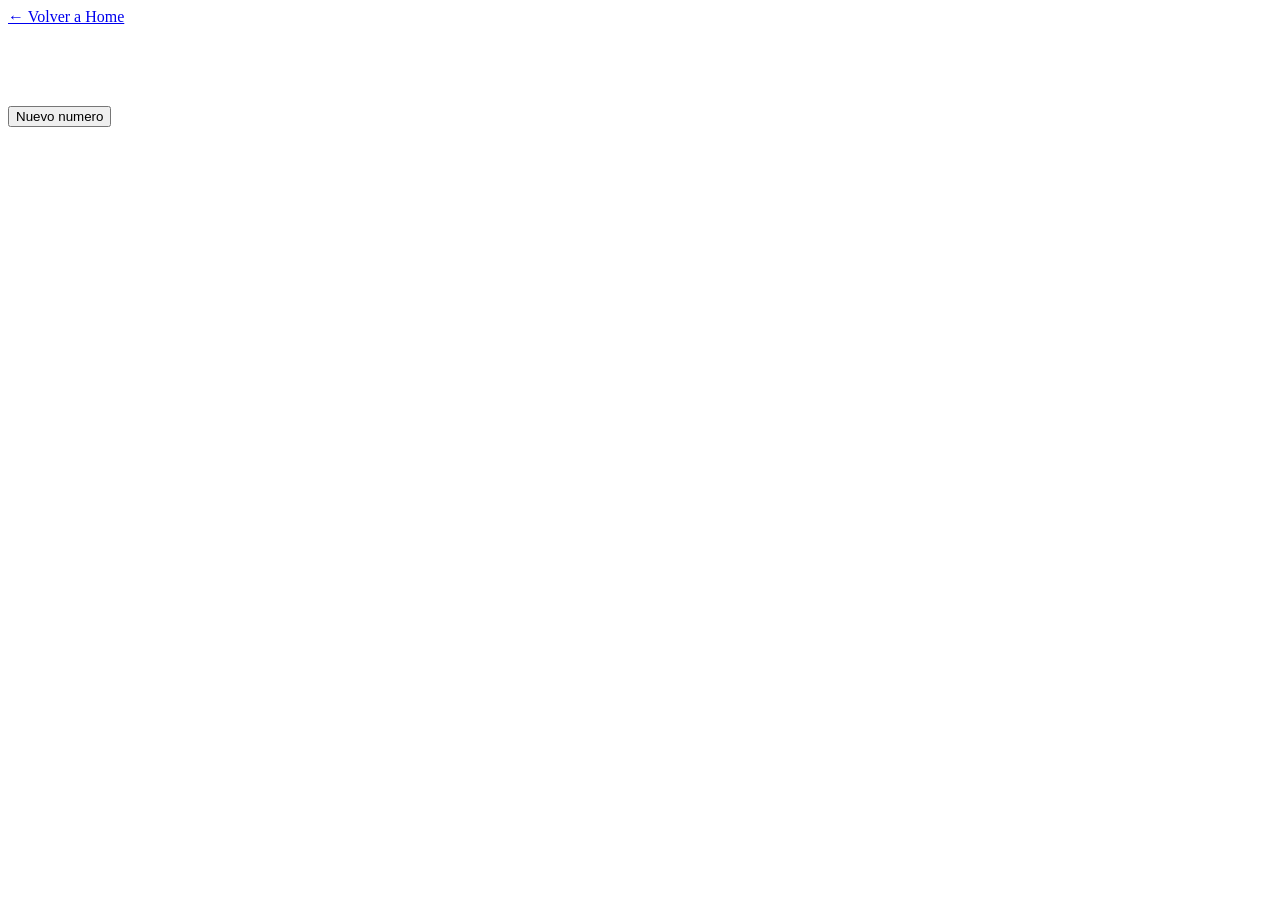
<file: ej1.html>
<!DOCTYPE html>
<html lang="es">
<head>
    <meta charset="UTF-8">
    <title>Ejercicio 1</title>
    <link rel="stylesheet" href="styles.css">
</head>
<body>
    <div class="container">
        <a href="index.html" class="back-link">&larr; Volver a Home</a>
        <h1>Ejercicio 1</h1>
        
        <button id="btn-nuevo">Nuevo numero</button>
        <ul id="lista-numeros"></ul>
    </div>

    <script>
        document.addEventListener('DOMContentLoaded', () => {
            const btnNuevo = document.getElementById('btn-nuevo');
            const lista = document.getElementById('lista-numeros');

            btnNuevo.addEventListener('click', () => {
                const numeroAleatorio = Math.floor(Math.random() * 100) + 1;
                const li = document.createElement('li');
                li.textContent = `Numero aleatorio: ${numeroAleatorio}`;
                lista.appendChild(li);
            });
        });
    </script>
</body>
</html>
</file>
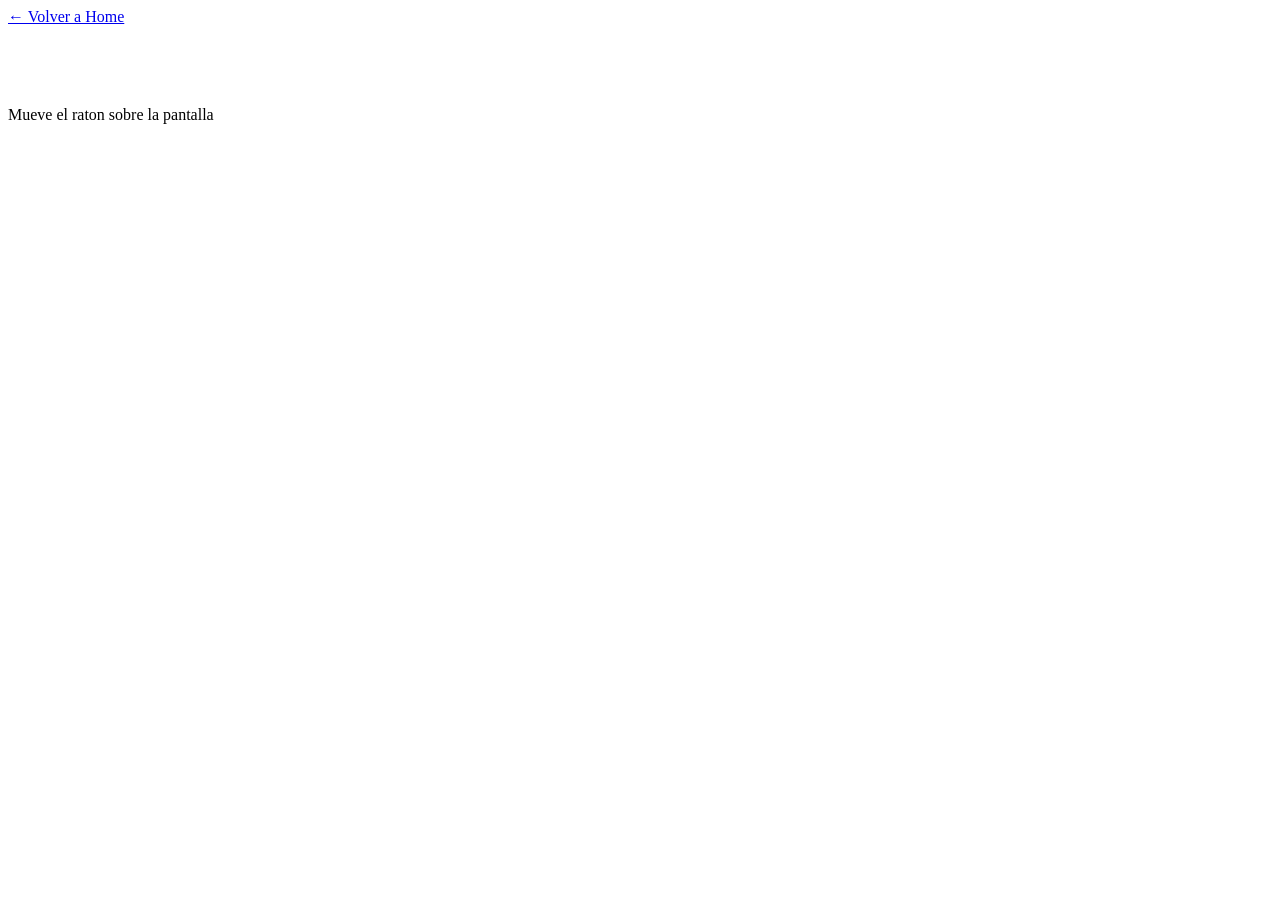
<file: ej2.html>
<!DOCTYPE html>
<html lang="es">
<head>
    <meta charset="UTF-8">
    <title>Ejercicio 2</title>
    <link rel="stylesheet" href="styles.css">
</head>
<body>
    <div class="container">
        <a href="index.html" class="back-link">&larr; Volver a Home</a>
        <h1>Ejercicio 2</h1>
        
        <p id="posicion">Mueve el raton sobre la pantalla</p>
    </div>

    <script>
        document.addEventListener('DOMContentLoaded', () => {
            const posicion = document.getElementById('posicion');

            document.addEventListener('mousemove', (event) => {
                const x = event.clientX;
                const y = event.clientY;
                posicion.textContent = `Posicion del raton: X = ${x}px, Y = ${y}px`;
            });
        });
    </script>
</body>
</html>
</file>
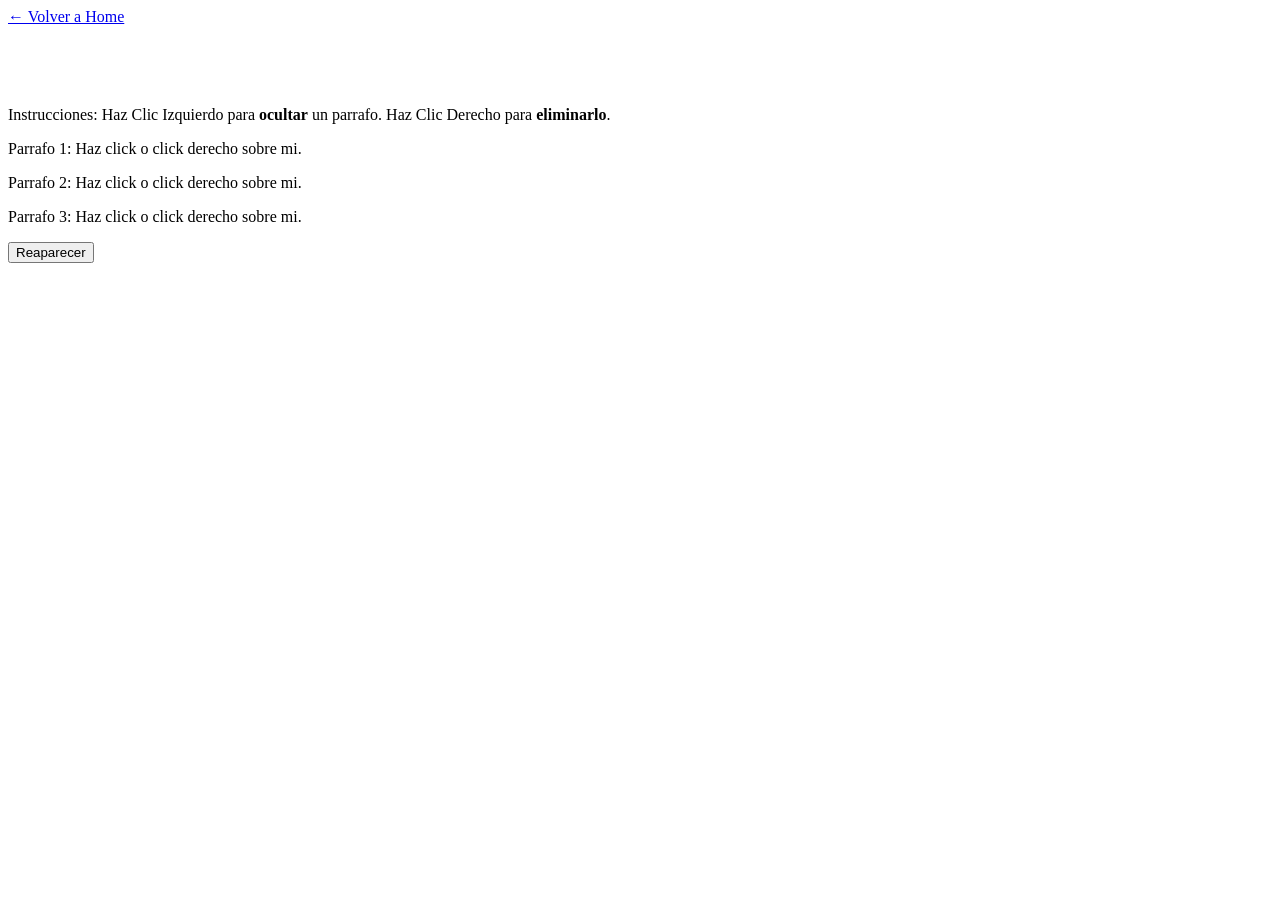
<file: ej3.html>
<!DOCTYPE html>
<html lang="es">
<head>
    <meta charset="UTF-8">
    <title>Ejercicio 3</title>
    <link rel="stylesheet" href="styles.css">
</head>
<body>
    <div class="container">
        <a href="index.html" class="back-link">&larr; Volver a Home</a>
        <h1>Ejercicio 3</h1>
        <p>Instrucciones: Haz Clic Izquierdo para <strong>ocultar</strong> un parrafo. Haz Clic Derecho para <strong>eliminarlo</strong>.</p>
        
        <div id="contenedor-parrafos">
            <p class="mi-parrafo">Parrafo 1: Haz click o click derecho sobre mi.</p>
            <p class="mi-parrafo">Parrafo 2: Haz click o click derecho sobre mi.</p>
            <p class="mi-parrafo">Parrafo 3: Haz click o click derecho sobre mi.</p>
        </div>

        <button id="btn-reaparecer">Reaparecer</button>
    </div>

    <script>
        document.addEventListener('DOMContentLoaded', () => {
            const parrafos = document.querySelectorAll('.mi-parrafo');
            const btnReaparecer = document.getElementById('btn-reaparecer');

            parrafos.forEach(p => {
                p.addEventListener('click', () => {
                    p.style.display = 'none';
                });

                p.addEventListener('contextmenu', (event) => {
                    event.preventDefault();
                    p.remove();
                });
            });

            btnReaparecer.addEventListener('click', () => {
                const parrafosRestantes = document.querySelectorAll('.mi-parrafo');
                parrafosRestantes.forEach(p => {
                    p.style.display = 'block';
                });
            });
        });
    </script>
</body>
</html>
</file>
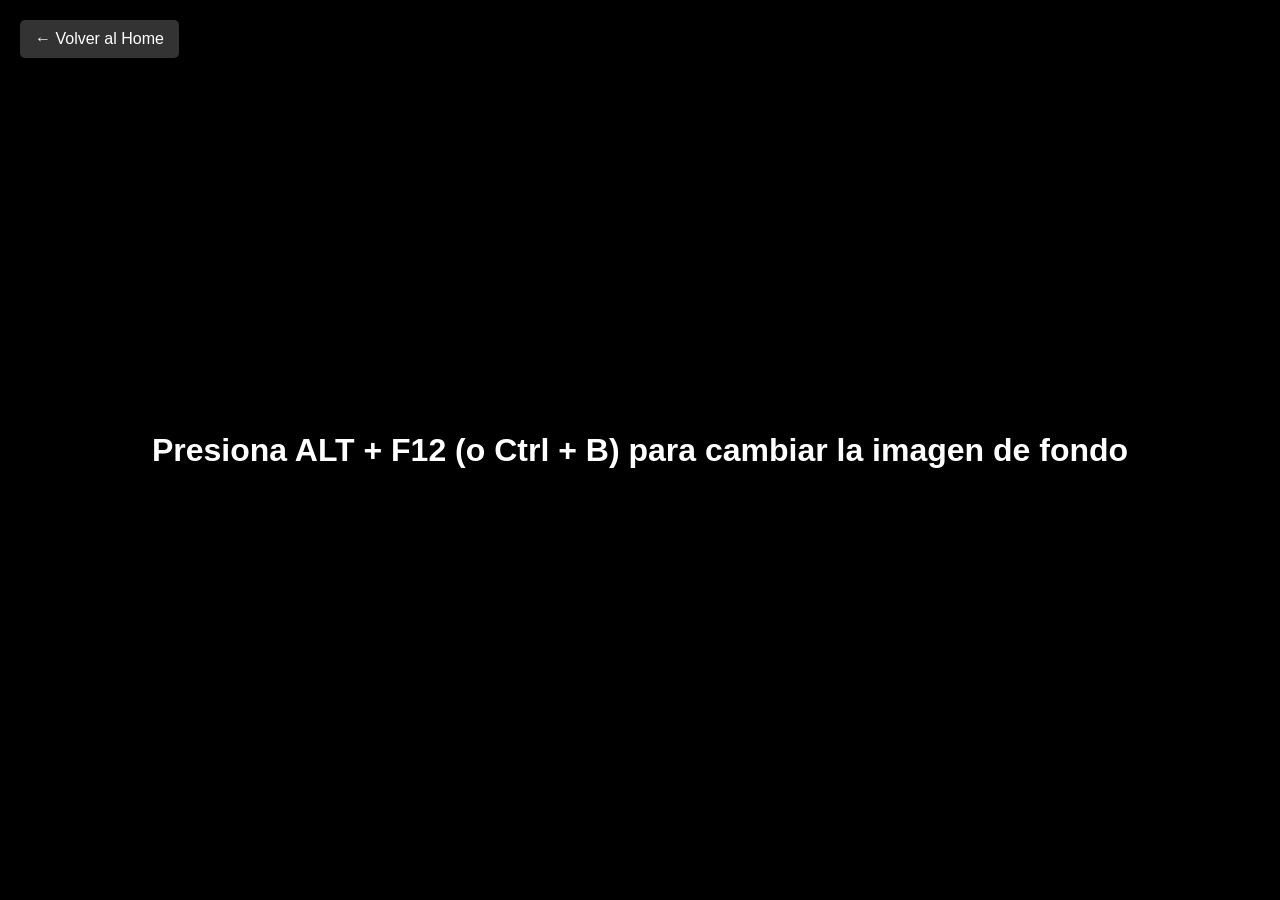
<file: practica1.html>
<!DOCTYPE html>
<html lang="es">
<head>
    <meta charset="UTF-8">
    <title>Practica 1</title>
    <link rel="stylesheet" href="styles.css">
</head>
<body>
    <div id="imagen">
        <a href="index.html" class="home-btn">&larr; Volver al Home</a>
        <h1>Presiona ALT + F12 (o Ctrl + B) para cambiar la imagen de fondo</h1>
    </div>

    <script>
        document.addEventListener('DOMContentLoaded', () => {
            const contenedor = document.getElementById('imagen');

            document.addEventListener('keydown', (event) => {
                const esAltF12 = event.altKey && (event.key === 'F12' || event.code === 'F12');
                const esCtrlB = event.ctrlKey && (event.key === 'b' || event.key === 'B' || event.code === 'KeyB');

                if (esAltF12 || esCtrlB) {
                    event.preventDefault();
                    const randomUrl = `https://picsum.photos/1920/1080?random=${new Date().getTime()}`;
                    contenedor.style.backgroundImage = `url('${randomUrl}')`;
                }
            });
        });
    </script>
</body>
</html>
</file>
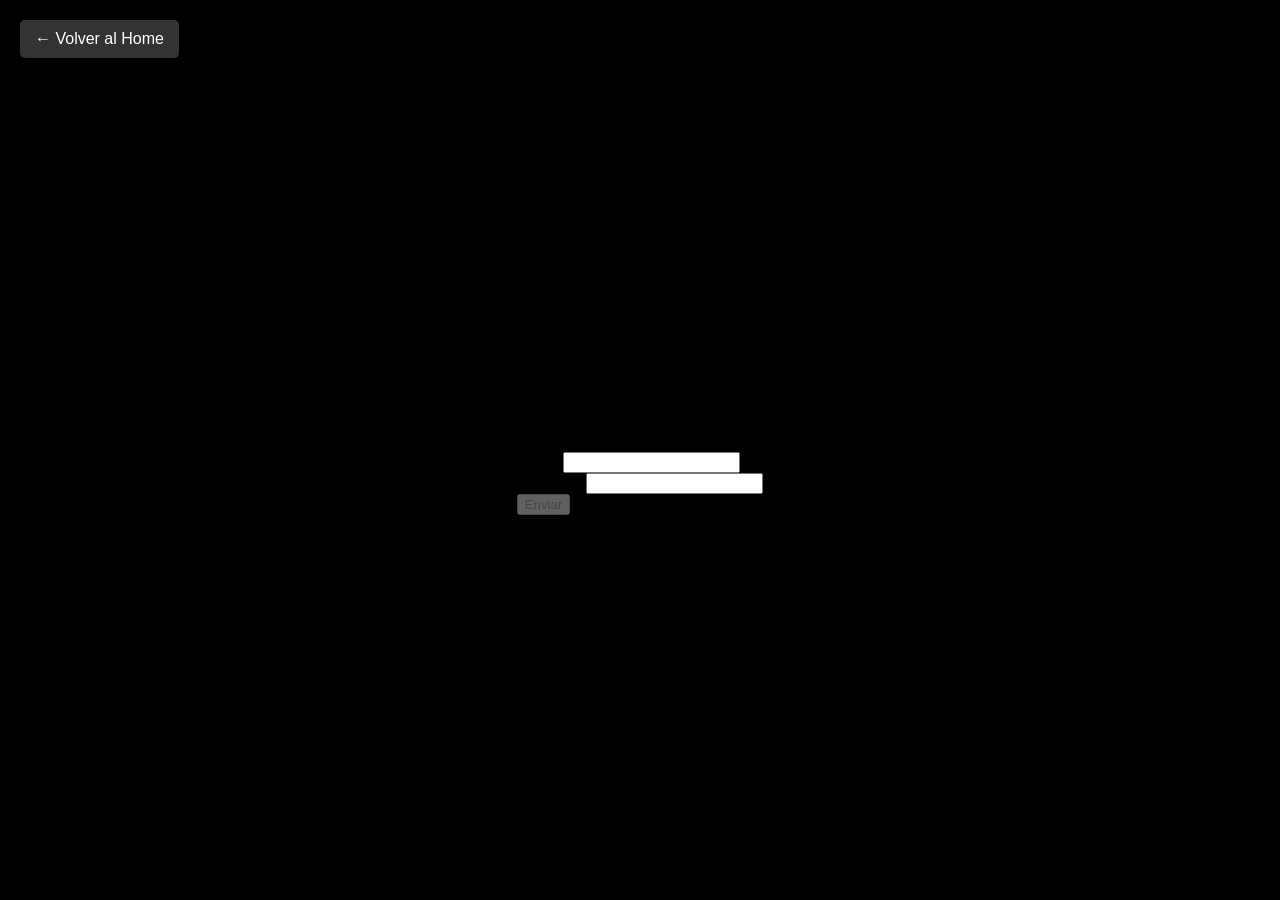
<file: practica2.html>
<!DOCTYPE html>
<html lang="es">
<head>
    <meta charset="UTF-8">
    <title>Practica 2</title>
    <link rel="stylesheet" href="styles.css">
</head>
<body>
    <div id="imagen">
        <a href="index.html" class="home-btn">&larr; Volver al Home</a>
        
        <form id="loginForm" novalidate>
            <h2>Formulario de Registro</h2>

            <div>
                <label for="email">Email:</label>
                <input type="email" id="email" name="email">
                <span id="emailError"></span>
            </div>

            <div>
                <label for="password">Password:</label>
                <input type="password" id="password" name="password">
                <span id="passwordError"></span>
            </div>

            <button type="submit" id="submitBtn" disabled>Enviar</button>
        </form>
    </div>

    <script>
        document.addEventListener('DOMContentLoaded', () => {
            const emailInput = document.getElementById('email');
            const passwordInput = document.getElementById('password');
            const emailError = document.getElementById('emailError');
            const passwordError = document.getElementById('passwordError');
            const submitBtn = document.getElementById('submitBtn');

            const emailRegex = /^[^\s@]+@[^\s@]+\.[^\s@]+$/;
            
            let isEmailValid = false;
            let isPasswordValid = false;

            function checkFormValidity() {
                submitBtn.disabled = !(isEmailValid && isPasswordValid);
            }

            emailInput.addEventListener('focus', () => {
                emailError.textContent = '';
            });

            emailInput.addEventListener('blur', () => {
                const valor = emailInput.value.trim();
                if (!emailRegex.test(valor)) {
                    emailError.textContent = 'Formato no válido. Debe ser xxxx@yyyy.zzzz';
                    isEmailValid = false;
                } else {
                    emailError.textContent = '';
                    isEmailValid = true;
                }
                checkFormValidity();
            });

            passwordInput.addEventListener('focus', () => {
                passwordError.textContent = '';
            });

            passwordInput.addEventListener('blur', () => {
                const valor = passwordInput.value;
                if (valor.length < 8 || valor.length > 10) {
                    passwordError.textContent = 'La contraseña debe tener entre 8 y 10 caracteres';
                    isPasswordValid = false;
                } else {
                    passwordError.textContent = '';
                    isPasswordValid = true;
                }
                checkFormValidity();
            });

            document.getElementById('loginForm').addEventListener('submit', (e) => {
                if (!isEmailValid || !isPasswordValid) {
                    e.preventDefault();
                } else {
                    alert('Formulario enviado correctamente');
                }
            });
        });
    </script>
</body>
</html>
</file>
<file: styles.css>
#imagen {
    background-color: black;
    position: fixed;
    left: 0;
    top: 0;
    width: 100%;
    height: 100%;
    display: flex;
    justify-content: center;
    align-items: center;
    background-size: cover;
    background-position: center;
    flex-direction: column;
}

h1 {
    color: white;
    text-align: center;
    font-family: Arial, sans-serif;
}

.home-btn {
    position: absolute;
    top: 20px;
    left: 20px;
    color: white;
    background: rgba(255, 255, 255, 0.2);
    padding: 10px 15px;
    text-decoration: none;
    border-radius: 5px;
    font-family: Arial, sans-serif;
}
</file>
